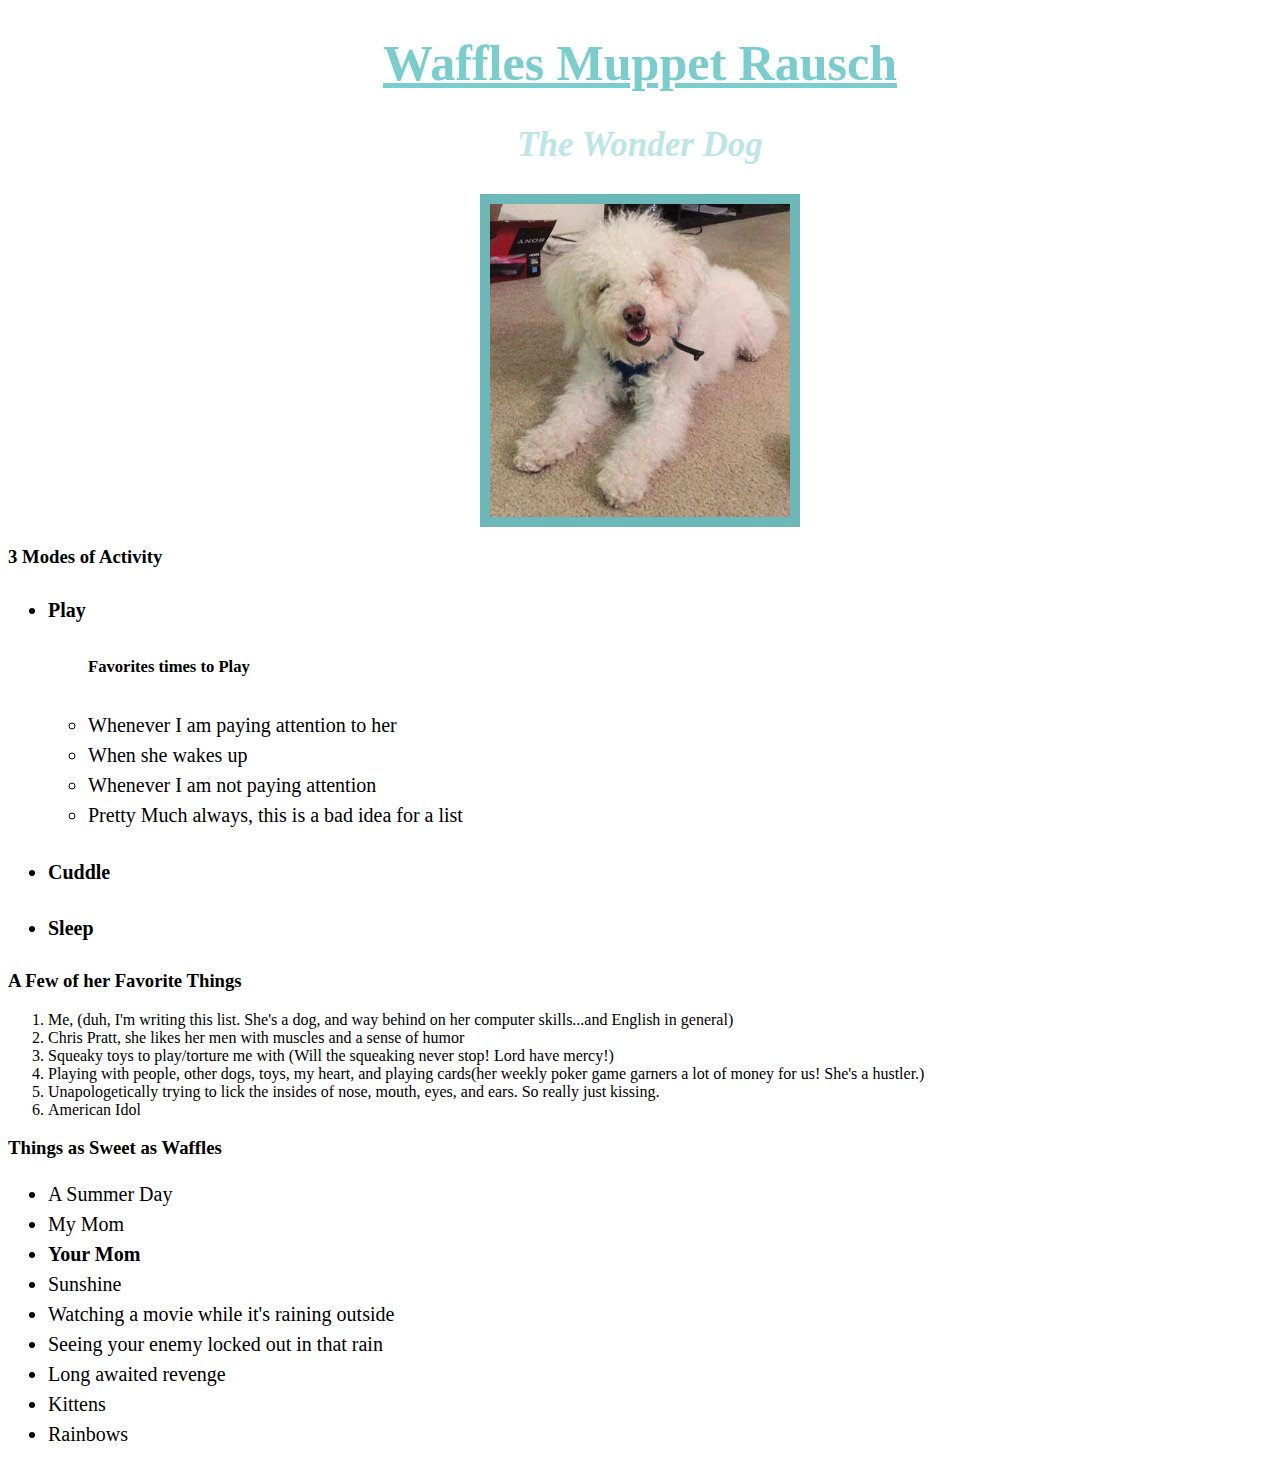
<file: index.html>
<!DOCTYPE html>
<html>
  <head>
    <link href="css/styles.css" rel="stylesheet" type="text/css">
    <title>Waffles Muppet Rausch</title>
  </head>
  <body>
    <h1><a href="https://www.facebook.com/Waffles.unofficial.muppet">Waffles Muppet Rausch<a/></h1>
    <h2>The <em>Wonder Dog</em></h2>
    <img class="wafflesdog" src="img/Waffles2.jpg" alt="A photo of Waffles the dog">
    <h3>3 Modes of Activity</h3>
    <ul>
      <li><h4>Play</h4></li>
      <ul>
        <h5>Favorites times to Play</h5>
        <li>Whenever I am paying attention to her</li>
        <li>When she wakes up</li>
        <li>Whenever I am not paying attention</li>
        <li>Pretty Much always, this is a bad idea for a list</li>
      </ul>
      <li><h4>Cuddle</h4></li>
      <li><h4>Sleep</h4></li>
    </ul>

    <h3>A Few of her Favorite Things</h3>
    <ol>
      <li>Me, (duh, I'm writing this list. She's a dog, and way behind on her computer skills...and English in general)</li>
      <li>Chris Pratt, she likes her men with muscles and a sense of humor</li>
      <li>Squeaky toys to play/torture me with (Will the squeaking never stop! Lord have mercy!)</li>
      <li>Playing with people, other dogs, toys, my heart, and playing cards(her weekly poker game garners a lot of money for us! She's a hustler.)</li>
      <li>Unapologetically trying to lick the insides of nose, mouth, eyes, and ears. So really just kissing.</li>
      <li>American Idol</li>
    </ol>

    <h3>Things as Sweet as Waffles</h3>
    <ul>
      <li>A Summer Day</li>
      <li>My Mom</li>
      <li><strong>Your Mom</strong></li>
      <li>Sunshine</li>
      <li>Watching a movie while it's raining outside</li>
      <li>Seeing your enemy locked out in that rain</li>
      <li>Long awaited revenge</li>
      <li>Kittens</li>
      <li>Rainbows</li>
    </ul>
  </body>
</html>
</file>
<file: css/styles.css>
a:link{
  color: #79cdcd;
}

a:hover {
  color: #a2cd5a;
}
img.wafflesdog {
  width: 300px;
  height: auto;
  border-width: 10px;
  border-color: #6cb8b8;
  border-style: solid;
  display: block;
  margin-left: auto;
  margin-right: auto;

}

h1 {
  color: #79cdcd;
  text-align: center;
  font-size: 50px;
}

h2 {
  color: #bce6e6;
  font-style: italic;
  text-align: center;
  font-size: 35px;
}

p{
  font-family: sans-serif;
}

ul {
  font-size: 20px;
  line-height: 30px;
}
</file>
